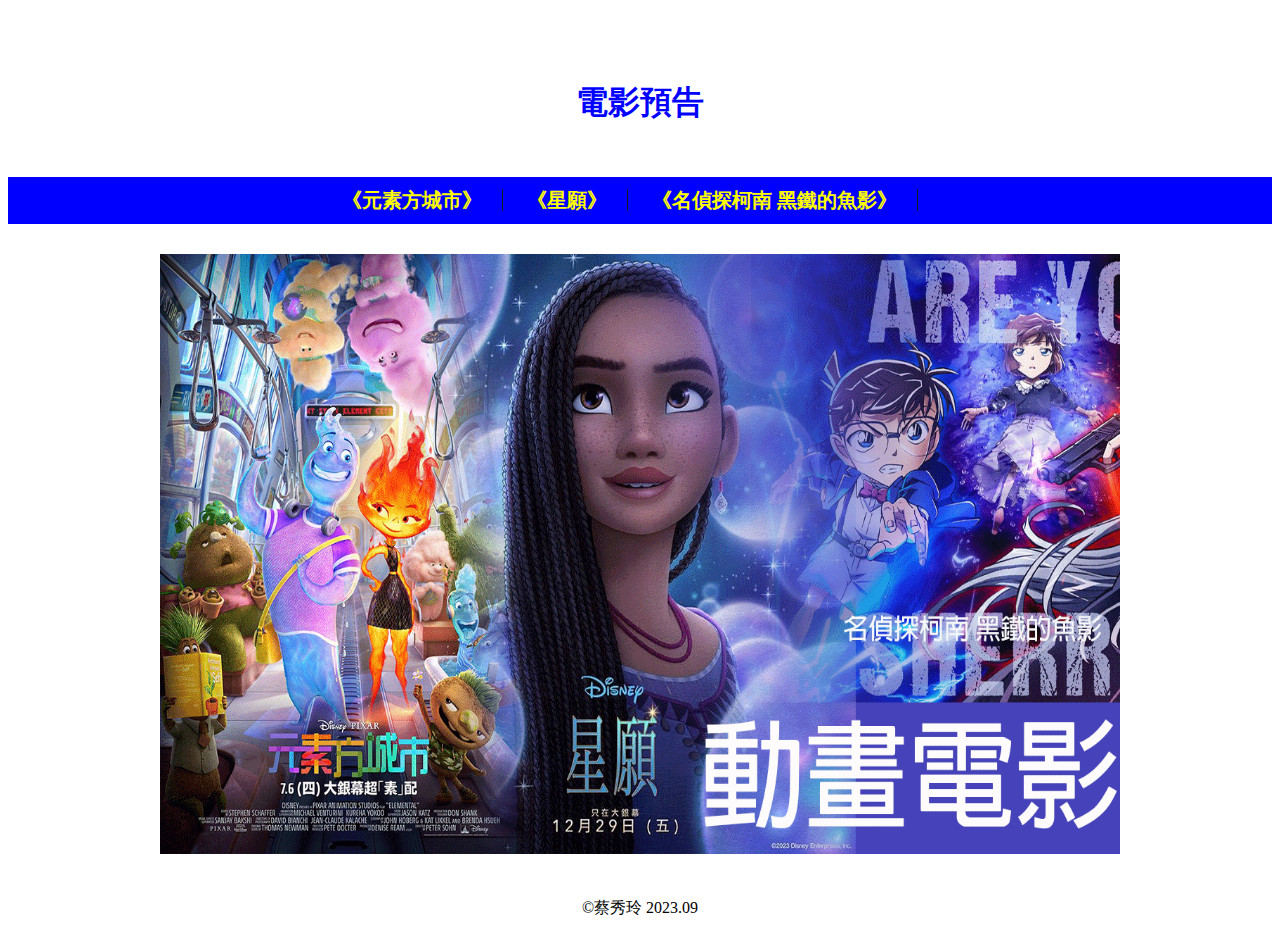
<file: index.html>
<!DOCTYPE html>
<html lang="en">
<head>
    <meta charset="UTF-8">
    <meta name="viewport" content="width=device-width, initial-scale=1.0">
    <meta http-equiv="X-UA-Compatible" content="ie=edge">
    <title>Document</title>
   <link rel="stylesheet" href="style.css">
</head>
<body>
    <div id="wrap">
         <header>
            <h1> <a href="index.html"> 電影預告</a> 
            </h1>
        </header>
         <nav>
             <a href="v1.html">《元素方城市》</a>
             <a href="v2.html">《星願》</a>
             <a href="v3.html">《名偵探柯南 黑鐵的魚影》</a>
         </nav>
         <section>
             <img src="images/index-photo.png" alt="">
         </section>
         <footer>&copy;蔡秀玲 2023.09</footer>
    </div>

</body>
</html>
</file>
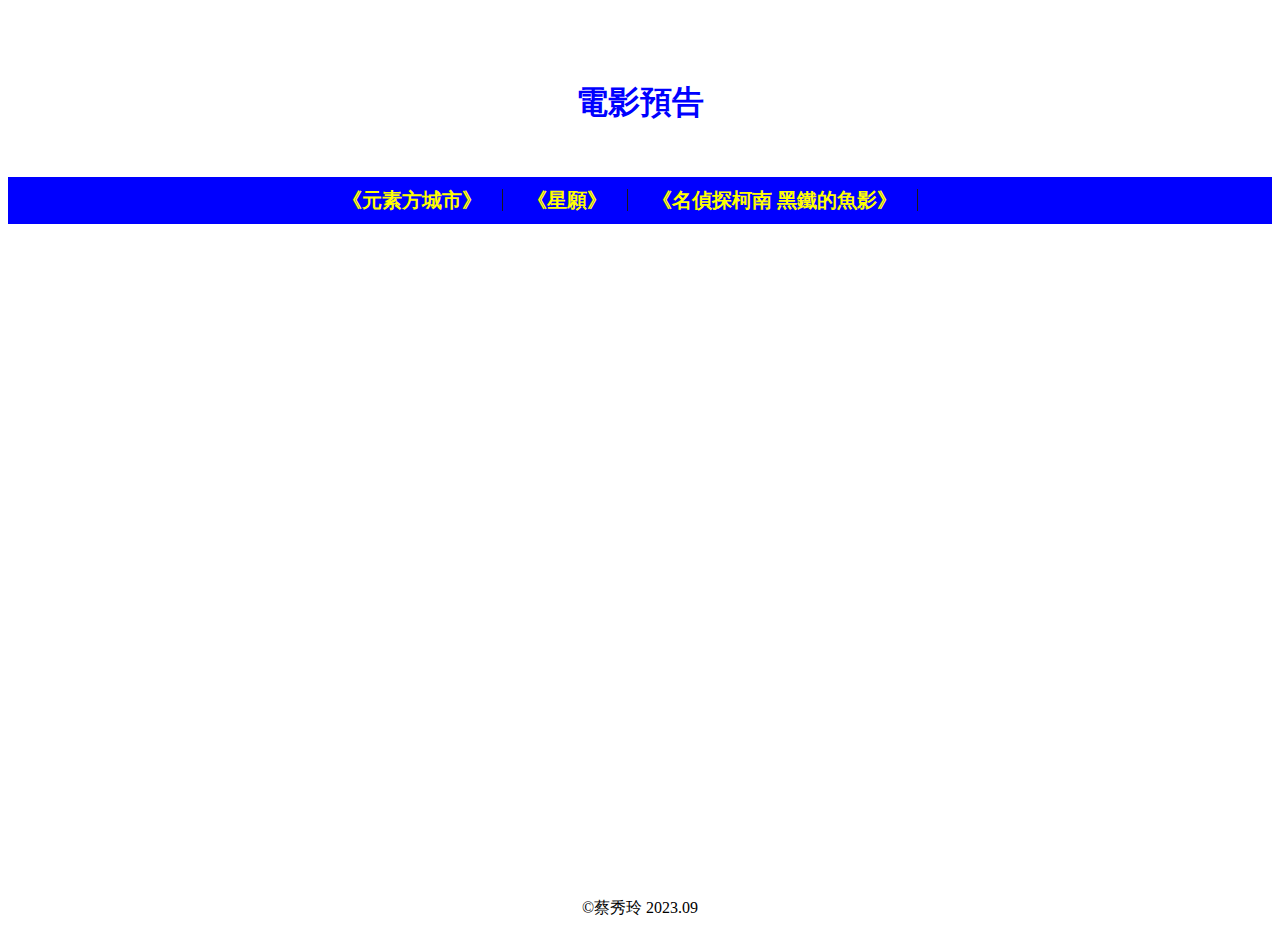
<file: v1.html>
<!DOCTYPE html>
<html lang="en">
<head>
    <meta charset="UTF-8">
    <meta name="viewport" content="width=device-width, initial-scale=1.0">
    <meta http-equiv="X-UA-Compatible" content="ie=edge">
    <title>Document</title>
    <link rel="stylesheet" href="style.css">
  
</head>
<body>
    <div id="wrap">
         <header>
             <h1> <a href="index.html">電影預告</a> 
            </h1>
         </header>
         <nav>
             <a href="v1.html">《元素方城市》</a>
             <a href="v2.html">《星願》</a>
             <a href="v3.html">《名偵探柯南 黑鐵的魚影》</a>
         </nav>
         <section>
                <iframe src="https://www.youtube.com/embed/J6tcm1KimVA?si=TBvBuL4oVgmrVk_y" title="YouTube video player" frameborder="0" allow="accelerometer; autoplay; clipboard-write; encrypted-media; gyroscope; picture-in-picture; web-share" allowfullscreen></iframe>
         </section>
         <footer>&copy;蔡秀玲 2023.09</footer>
    </div>

</body>
</html>
</file>
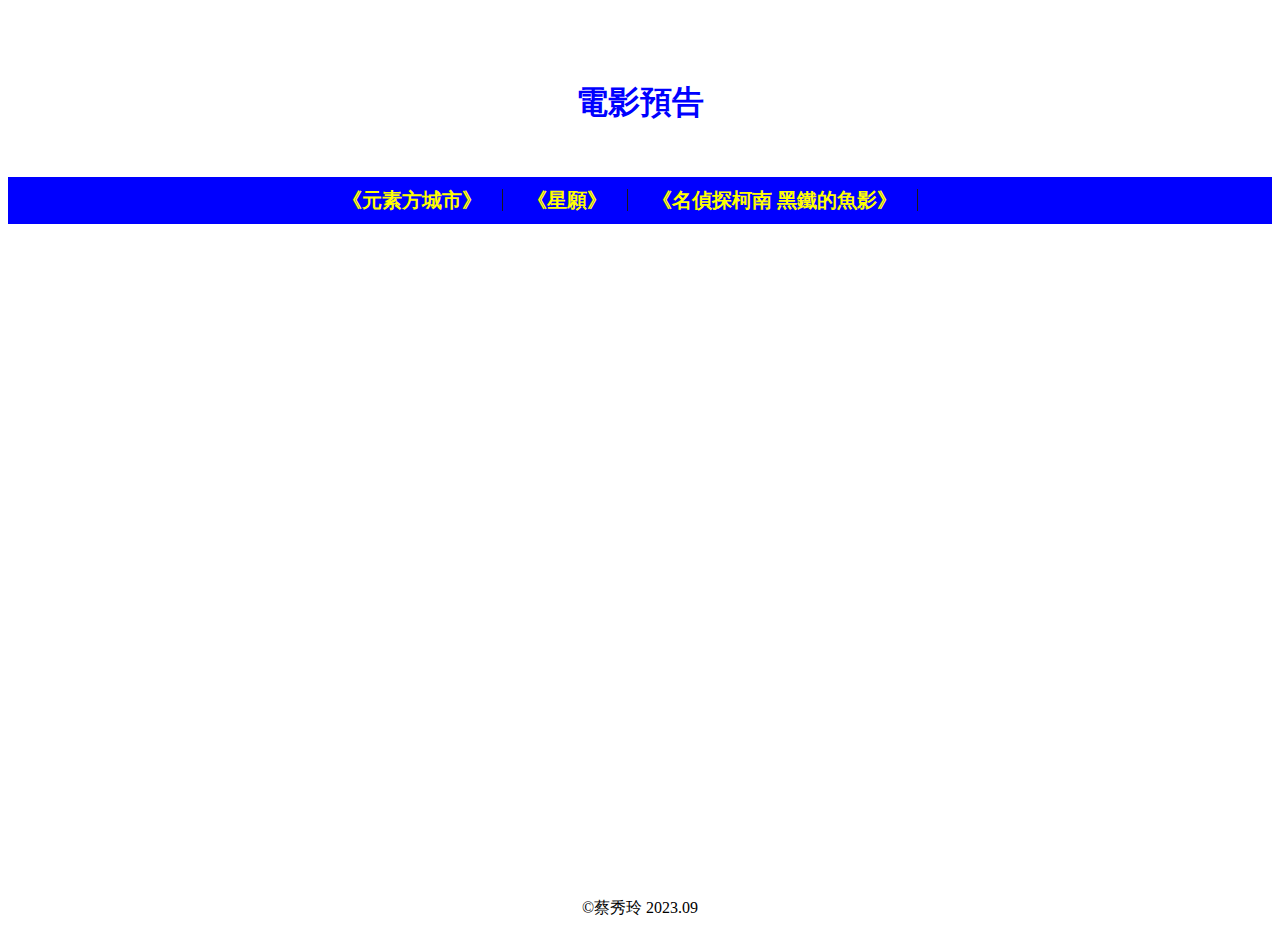
<file: v2.html>
<!DOCTYPE html>
<html lang="en">
<head>
    <meta charset="UTF-8">
    <meta name="viewport" content="width=device-width, initial-scale=1.0">
    <meta http-equiv="X-UA-Compatible" content="ie=edge">
    <title>Document</title>
    <link rel="stylesheet" href="style.css">
  
</head>
<body>
    <div id="wrap">
         <header>
                <h1> <a href="index.html">電影預告</a> 
                </h1>
            </header>
            <nav>
             <a href="v1.html">《元素方城市》</a>
             <a href="v2.html">《星願》</a>
             <a href="v3.html">《名偵探柯南 黑鐵的魚影》</a>
         </nav>
         <section>
                <iframe  src="https://www.youtube.com/embed/6Ku8GxdLG1U?si=mMczdl8LjjhuGID2" title="YouTube video player" frameborder="0" allow="accelerometer; autoplay; clipboard-write; encrypted-media; gyroscope; picture-in-picture; web-share" allowfullscreen></iframe>
         </section>
         <footer>&copy;蔡秀玲 2023.09</footer>
    </div>

</body>
</html>
</file>
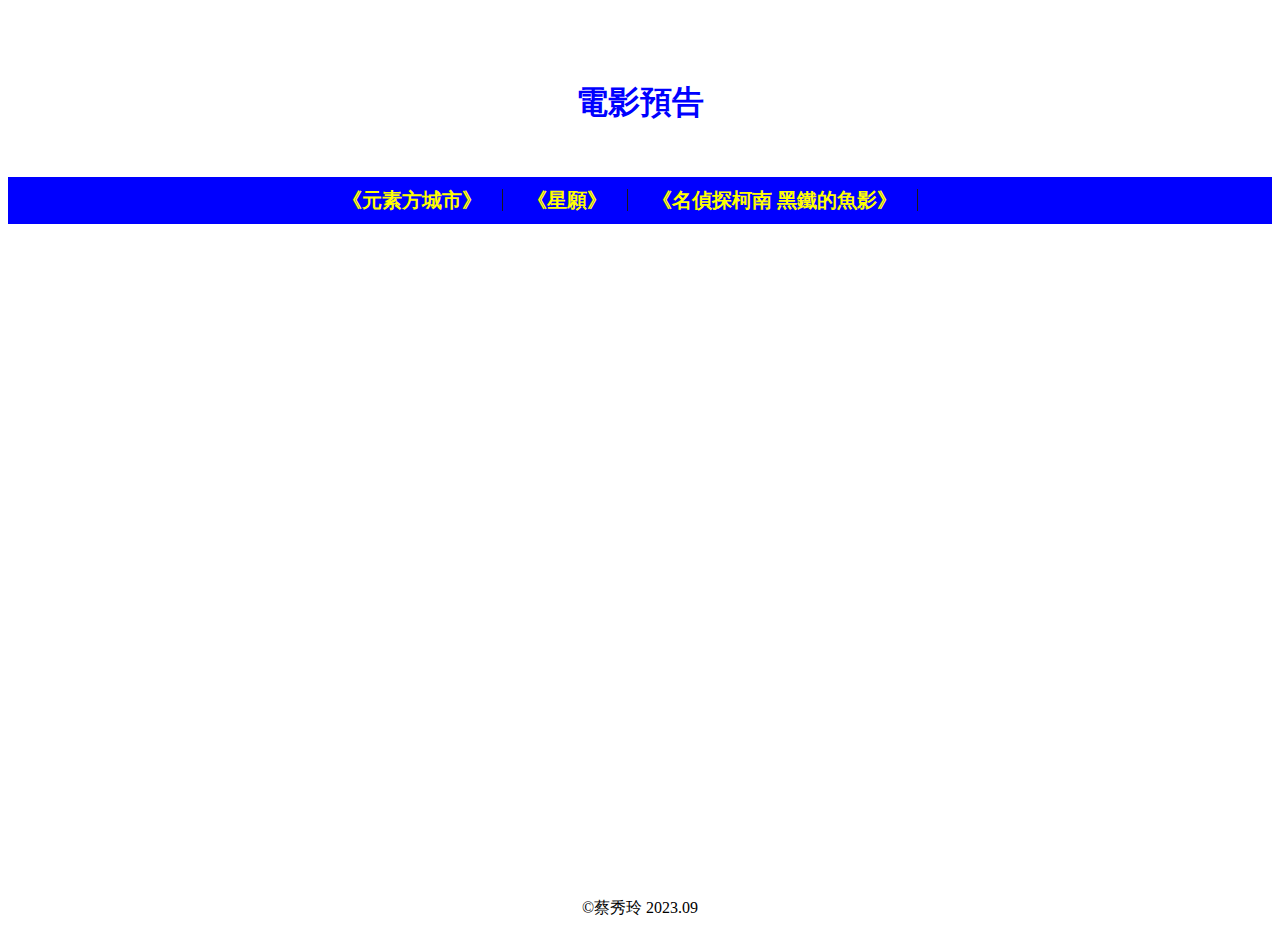
<file: v3.html>
<!DOCTYPE html>
<html lang="en">
<head>
    <meta charset="UTF-8">
    <meta name="viewport" content="width=device-width, initial-scale=1.0">
    <meta http-equiv="X-UA-Compatible" content="ie=edge">
    <title>Document</title>
    <link rel="stylesheet" href="style.css">

</head>
<body>
    <div id="wrap">
         <header>
                <h1> <a href="index.html">電影預告</a> 
                </h1>
            </header>
            <nav>
             <a href="v1.html">《元素方城市》</a>
             <a href="v2.html">《星願》</a>
             <a href="v3.html">《名偵探柯南 黑鐵的魚影》</a>
         </nav>
         <section>
                <iframe src="https://www.youtube.com/embed/njFHMaUK3PY?si=axWK3Bqn_5x95BaN" title="YouTube video player" frameborder="0" allow="accelerometer; autoplay; clipboard-write; encrypted-media; gyroscope; picture-in-picture; web-share" allowfullscreen></iframe>
         </section>
         <footer>&copy;蔡秀玲 2023.09</footer>
    </div>

</body>
</html>
</file>
<file: style.css>
#wrap{
    text-align: center;
    margin-top: 50px;
}
header,
nav,
section,
footer{
    margin-bottom: 20px;
    padding-top: 10px;
    padding-bottom: 10px;
}
header a{
    color: blue ;
    text-decoration: none;  
}
nav{
    background-color: blue
}
nav a{
    color: yellow;
    font-weight: bold;
    text-decoration: none;
    margin-right: 20px;
    font-size: 20px;
    border-right: 1px solid rgb(26, 25, 25);
    padding-right: 20px;

}
section{
    margin-top:20px ;
}
section iframe,
section img{
    width: 960px;
    height: 600px;
}
</file>
